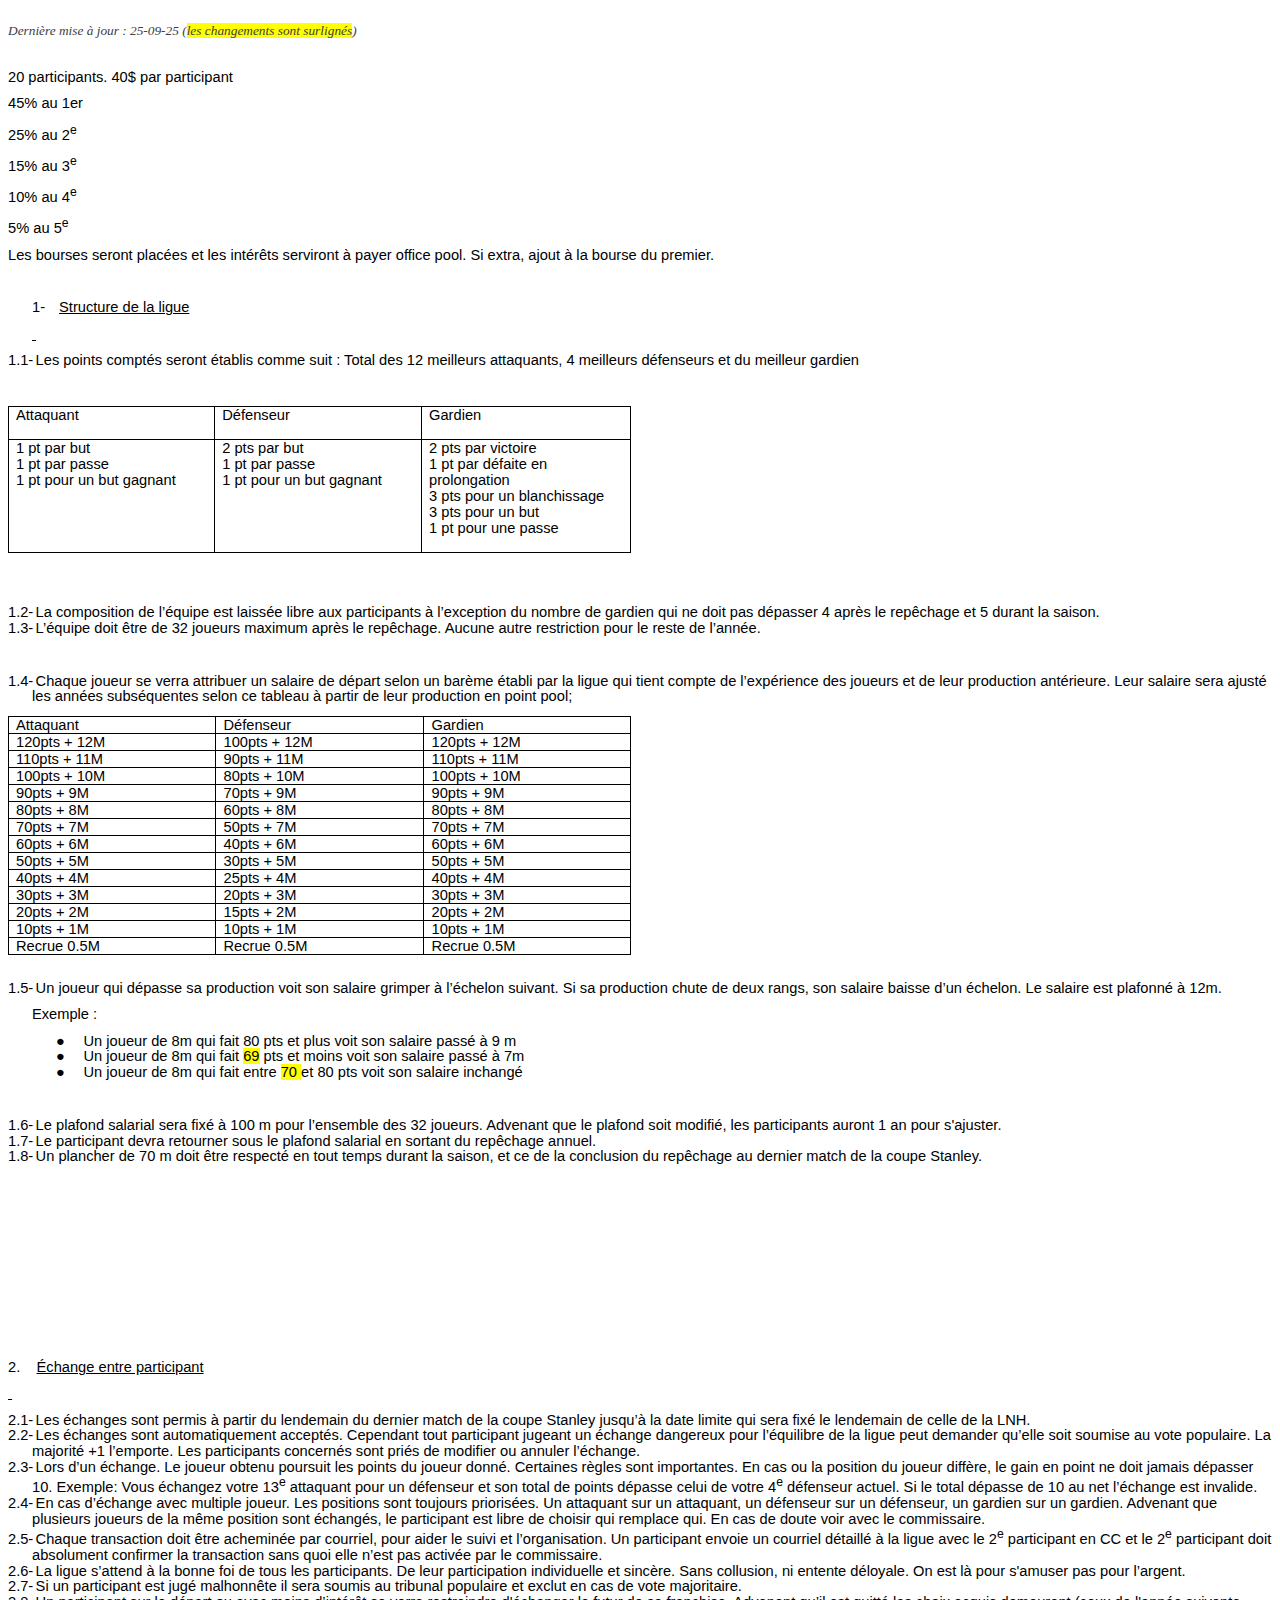
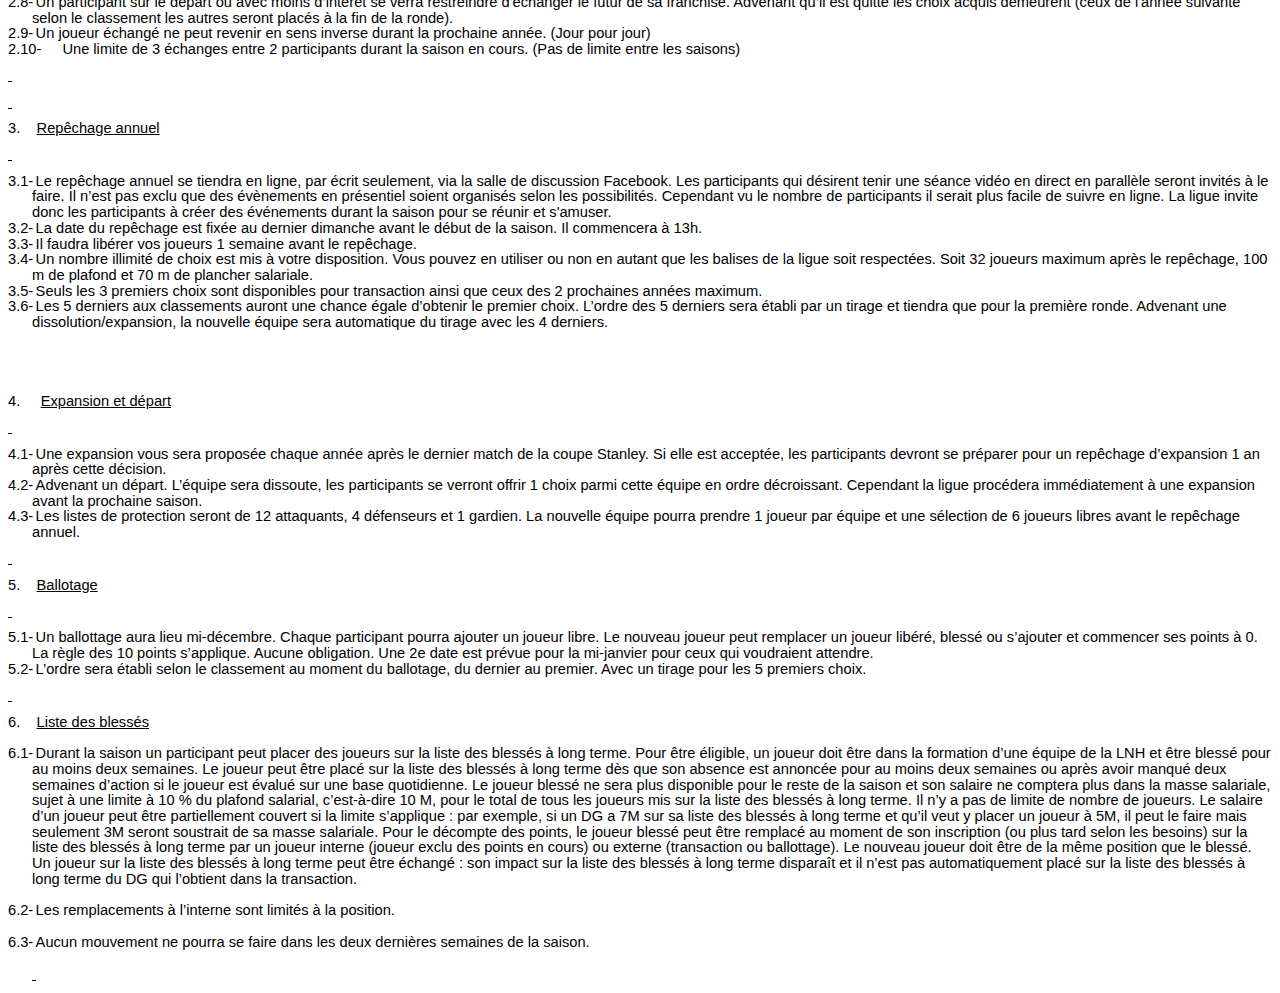
<file: POURLEFUN.htm>
<html>

<head>
<meta http-equiv=Content-Type content="text/html; charset=windows-1252">
<meta name=Generator content="Microsoft Word 15 (filtered)">
<style>
<!--
 /* Font Definitions */
 @font-face
	{font-family:"Cambria Math";
	panose-1:2 4 5 3 5 4 6 3 2 4;}
@font-face
	{font-family:Calibri;
	panose-1:2 15 5 2 2 2 4 3 2 4;}
@font-face
	{font-family:Georgia;
	panose-1:2 4 5 2 5 4 5 2 3 3;}
@font-face
	{font-family:"Noto Sans Symbols";}
 /* Style Definitions */
 p.MsoNormal, li.MsoNormal, div.MsoNormal
	{margin-top:0cm;
	margin-right:0cm;
	margin-bottom:8.0pt;
	margin-left:0cm;
	line-height:107%;
	font-size:11.0pt;
	font-family:"Calibri",sans-serif;}
p.MsoSubtitle, li.MsoSubtitle, div.MsoSubtitle
	{margin-top:18.0pt;
	margin-right:0cm;
	margin-bottom:4.0pt;
	margin-left:0cm;
	line-height:107%;
	page-break-after:avoid;
	font-size:24.0pt;
	font-family:"Georgia",serif;
	color:#666666;
	font-style:italic;}
.MsoChpDefault
	{font-family:"Calibri",sans-serif;}
.MsoPapDefault
	{margin-bottom:8.0pt;
	line-height:107%;}
@page WordSection1
	{size:612.0pt 792.0pt;
	margin:36.0pt 36.0pt 36.0pt 36.0pt;}
div.WordSection1
	{page:WordSection1;}
 /* List Definitions */
 ol
	{margin-bottom:0cm;}
ul
	{margin-bottom:0cm;}
-->
</style>

</head>

<body lang=FR-CA style='word-wrap:break-word'>

<div class=WordSection1>

<p class=MsoSubtitle><span style='font-size:10.0pt;line-height:107%;color:#404040'>Derni�re
mise � jour&nbsp;: 25-09-25 (<span style='background:yellow'>les changements
sont surlign�s</span>)</span></p>

<p class=MsoNormal>&nbsp;</p>

<p class=MsoNormal>20 participants. 40$ par participant</p>

<p class=MsoNormal>45% au 1er</p>

<p class=MsoNormal>25% au 2<sup>e</sup></p>

<p class=MsoNormal>15% au 3<sup>e</sup> </p>

<p class=MsoNormal>10% au 4<sup>e</sup> </p>

<p class=MsoNormal>5% au 5<sup>e</sup></p>

<p class=MsoNormal>Les bourses seront plac�es et les int�r�ts serviront � payer
office pool. Si extra, ajout � la bourse du premier.</p>

<p class=MsoNormal>&nbsp;</p>

<p class=MsoNormal style='margin-left:36.0pt;text-indent:-18.0pt;border:none'><span
style='color:black'>1-<span style='font:7.0pt "Times New Roman"'>&nbsp;&nbsp;&nbsp;&nbsp;&nbsp;
</span></span><u><span style='color:black'>Structure de la ligue</span></u></p>

<p class=MsoNormal style='margin-left:18.0pt'><u><span style='text-decoration:
 none'>&nbsp;</span></u></p>

<p class=MsoNormal style='margin-left:18.0pt;text-indent:-18.0pt;border:none'>1.1-<span
style='font:7.0pt "Times New Roman"'> </span><span style='color:black'>Les
points compt�s seront �tablis comme suit&nbsp;: Total des 12 meilleurs
attaquants, </span>4<span style='color:black'> meilleurs d�fenseurs et du
meilleur gardien</span></p>

<p class=MsoNormal>&nbsp;</p>

<table class=a border=1 cellspacing=0 cellpadding=0 width=623 style='margin-left:
 -.15pt;border-collapse:collapse;border:none'>
 <tr>
  <td width=208 valign=top style='width:155.8pt;border:solid black 1.0pt;
  padding:0cm 5.4pt 0cm 5.4pt'>
  <p class=MsoNormal style='margin-bottom:0cm;line-height:normal'>Attaquant</p>
  <p class=MsoNormal style='margin-bottom:0cm;line-height:normal'>&nbsp;</p>
  </td>
  <td width=208 valign=top style='width:155.85pt;border:solid black 1.0pt;
  border-left:none;padding:0cm 5.4pt 0cm 5.4pt'>
  <p class=MsoNormal style='margin-bottom:0cm;line-height:normal'>D�fenseur</p>
  <p class=MsoNormal style='margin-bottom:0cm;line-height:normal'>&nbsp;</p>
  </td>
  <td width=208 valign=top style='width:155.85pt;border:solid black 1.0pt;
  border-left:none;padding:0cm 5.4pt 0cm 5.4pt'>
  <p class=MsoNormal style='margin-bottom:0cm;line-height:normal'>Gardien</p>
  <p class=MsoNormal style='margin-bottom:0cm;line-height:normal'>&nbsp;</p>
  </td>
 </tr>
 <tr>
  <td width=208 valign=top style='width:155.8pt;border:solid black 1.0pt;
  border-top:none;padding:0cm 5.4pt 0cm 5.4pt'>
  <p class=MsoNormal style='margin-bottom:0cm;line-height:normal'>1 pt par but</p>
  <p class=MsoNormal style='margin-bottom:0cm;line-height:normal'>1 pt par
  passe</p>
  <p class=MsoNormal style='margin-bottom:0cm;line-height:normal'>1 pt pour un
  but gagnant</p>
  <p class=MsoNormal style='margin-bottom:0cm;line-height:normal'>&nbsp;</p>
  </td>
  <td width=208 valign=top style='width:155.85pt;border-top:none;border-left:
  none;border-bottom:solid black 1.0pt;border-right:solid black 1.0pt;
  padding:0cm 5.4pt 0cm 5.4pt'>
  <p class=MsoNormal style='margin-bottom:0cm;line-height:normal'>2 pts par but</p>
  <p class=MsoNormal style='margin-bottom:0cm;line-height:normal'>1 pt par
  passe</p>
  <p class=MsoNormal style='margin-bottom:0cm;line-height:normal'>1 pt pour un
  but gagnant</p>
  <p class=MsoNormal style='margin-bottom:0cm;line-height:normal'>&nbsp;</p>
  </td>
  <td width=208 valign=top style='width:155.85pt;border-top:none;border-left:
  none;border-bottom:solid black 1.0pt;border-right:solid black 1.0pt;
  padding:0cm 5.4pt 0cm 5.4pt'>
  <p class=MsoNormal style='margin-bottom:0cm;line-height:normal'>2 pts par
  victoire</p>
  <p class=MsoNormal style='margin-bottom:0cm;line-height:normal'>1 pt par
  d�faite en prolongation</p>
  <p class=MsoNormal style='margin-bottom:0cm;line-height:normal'>3 pts pour un
  blanchissage</p>
  <p class=MsoNormal style='margin-bottom:0cm;line-height:normal'>3 pts pour un
  but</p>
  <p class=MsoNormal style='margin-bottom:0cm;line-height:normal'>1 pt pour une
  passe</p>
  <p class=MsoNormal style='margin-bottom:0cm;line-height:normal'>&nbsp;</p>
  </td>
 </tr>
</table>

<p class=MsoNormal>&nbsp;</p>

<p class=MsoNormal>&nbsp;</p>

<p class=MsoNormal style='margin-top:0cm;margin-right:0cm;margin-bottom:0cm;
margin-left:18.0pt;text-indent:-18.0pt;border:none'>1.2-<span style='font:7.0pt "Times New Roman"'>
</span><span style='color:black'>La composition de l��quipe est laiss�e libre
aux participants � l�exception du nombre de gardien qui ne doit pas d�passer 4
apr�s le rep�chage et 5 durant la saison.</span></p>

<p class=MsoNormal style='margin-left:18.0pt;text-indent:-18.0pt;border:none'>1.3-<span
style='font:7.0pt "Times New Roman"'> </span><span style='color:black'>L��quipe
doit �tre de 3</span>2<span style='color:black'> joueurs </span>maximum<span
style='color:black'> apr�s le rep�chage. Aucune autre restriction pour le reste
de l�ann�e.</span></p>

<p class=MsoNormal>&nbsp;</p>

<p class=MsoNormal style='margin-left:18.0pt;text-indent:-18.0pt;border:none'>1.4-<span
style='font:7.0pt "Times New Roman"'> </span><span style='color:black'>Chaque
joueur se verra attribuer un salaire de d�part selon un bar�me �tabli par la
ligue qui tient compte de l�exp�rience des joueurs et de leur production
ant�rieure. Leur salaire sera ajust� les ann�es subs�quentes selon ce tableau �
partir de leur production en point pool;</span></p>

<table class=a0 border=1 cellspacing=0 cellpadding=0 width=623
 style='margin-left:-.15pt;border-collapse:collapse;border:none'>
 <tr>
  <td width=208 valign=top style='width:155.8pt;border:solid black 1.0pt;
  padding:0cm 5.4pt 0cm 5.4pt'>
  <p class=MsoNormal style='margin-bottom:0cm;line-height:normal'>Attaquant</p>
  </td>
  <td width=208 valign=top style='width:155.85pt;border:solid black 1.0pt;
  border-left:none;padding:0cm 5.4pt 0cm 5.4pt'>
  <p class=MsoNormal style='margin-bottom:0cm;line-height:normal'>D�fenseur</p>
  </td>
  <td width=208 valign=top style='width:155.85pt;border:solid black 1.0pt;
  border-left:none;padding:0cm 5.4pt 0cm 5.4pt'>
  <p class=MsoNormal style='margin-bottom:0cm;line-height:normal'>Gardien</p>
  </td>
 </tr>
 <tr style='height:11.65pt'>
  <td width=208 valign=top style='width:155.8pt;border:solid black 1.0pt;
  border-top:none;padding:0cm 5.4pt 0cm 5.4pt;height:11.65pt'>
  <p class=MsoNormal style='margin-bottom:0cm;line-height:normal'>120pts + 12M</p>
  </td>
  <td width=208 valign=top style='width:155.85pt;border-top:none;border-left:
  none;border-bottom:solid black 1.0pt;border-right:solid black 1.0pt;
  padding:0cm 5.4pt 0cm 5.4pt;height:11.65pt'>
  <p class=MsoNormal style='margin-bottom:0cm;line-height:normal'>100pts + 12M</p>
  </td>
  <td width=208 valign=top style='width:155.85pt;border-top:none;border-left:
  none;border-bottom:solid black 1.0pt;border-right:solid black 1.0pt;
  padding:0cm 5.4pt 0cm 5.4pt;height:11.65pt'>
  <p class=MsoNormal style='margin-bottom:0cm;line-height:normal'>120pts + 12M</p>
  </td>
 </tr>
 <tr>
  <td width=208 valign=top style='width:155.8pt;border:solid black 1.0pt;
  border-top:none;padding:0cm 5.4pt 0cm 5.4pt'>
  <p class=MsoNormal style='margin-bottom:0cm;line-height:normal'>110pts + 11M</p>
  </td>
  <td width=208 valign=top style='width:155.85pt;border-top:none;border-left:
  none;border-bottom:solid black 1.0pt;border-right:solid black 1.0pt;
  padding:0cm 5.4pt 0cm 5.4pt'>
  <p class=MsoNormal style='margin-bottom:0cm;line-height:normal'>90pts + 11M</p>
  </td>
  <td width=208 valign=top style='width:155.85pt;border-top:none;border-left:
  none;border-bottom:solid black 1.0pt;border-right:solid black 1.0pt;
  padding:0cm 5.4pt 0cm 5.4pt'>
  <p class=MsoNormal style='margin-bottom:0cm;line-height:normal'>110pts + 11M</p>
  </td>
 </tr>
 <tr>
  <td width=208 valign=top style='width:155.8pt;border:solid black 1.0pt;
  border-top:none;padding:0cm 5.4pt 0cm 5.4pt'>
  <p class=MsoNormal style='margin-bottom:0cm;line-height:normal'>100pts + 10M</p>
  </td>
  <td width=208 valign=top style='width:155.85pt;border-top:none;border-left:
  none;border-bottom:solid black 1.0pt;border-right:solid black 1.0pt;
  padding:0cm 5.4pt 0cm 5.4pt'>
  <p class=MsoNormal style='margin-bottom:0cm;line-height:normal'>80pts + 10M</p>
  </td>
  <td width=208 valign=top style='width:155.85pt;border-top:none;border-left:
  none;border-bottom:solid black 1.0pt;border-right:solid black 1.0pt;
  padding:0cm 5.4pt 0cm 5.4pt'>
  <p class=MsoNormal style='margin-bottom:0cm;line-height:normal'>100pts + 10M</p>
  </td>
 </tr>
 <tr>
  <td width=208 valign=top style='width:155.8pt;border:solid black 1.0pt;
  border-top:none;padding:0cm 5.4pt 0cm 5.4pt'>
  <p class=MsoNormal style='margin-bottom:0cm;line-height:normal'>90pts + 9M</p>
  </td>
  <td width=208 valign=top style='width:155.85pt;border-top:none;border-left:
  none;border-bottom:solid black 1.0pt;border-right:solid black 1.0pt;
  padding:0cm 5.4pt 0cm 5.4pt'>
  <p class=MsoNormal style='margin-bottom:0cm;line-height:normal'>70pts + 9M</p>
  </td>
  <td width=208 valign=top style='width:155.85pt;border-top:none;border-left:
  none;border-bottom:solid black 1.0pt;border-right:solid black 1.0pt;
  padding:0cm 5.4pt 0cm 5.4pt'>
  <p class=MsoNormal style='margin-bottom:0cm;line-height:normal'>90pts + 9M</p>
  </td>
 </tr>
 <tr>
  <td width=208 valign=top style='width:155.8pt;border:solid black 1.0pt;
  border-top:none;padding:0cm 5.4pt 0cm 5.4pt'>
  <p class=MsoNormal style='margin-bottom:0cm;line-height:normal'>80pts + 8M</p>
  </td>
  <td width=208 valign=top style='width:155.85pt;border-top:none;border-left:
  none;border-bottom:solid black 1.0pt;border-right:solid black 1.0pt;
  padding:0cm 5.4pt 0cm 5.4pt'>
  <p class=MsoNormal style='margin-bottom:0cm;line-height:normal'>60pts + 8M</p>
  </td>
  <td width=208 valign=top style='width:155.85pt;border-top:none;border-left:
  none;border-bottom:solid black 1.0pt;border-right:solid black 1.0pt;
  padding:0cm 5.4pt 0cm 5.4pt'>
  <p class=MsoNormal style='margin-bottom:0cm;line-height:normal'>80pts + 8M</p>
  </td>
 </tr>
 <tr>
  <td width=208 valign=top style='width:155.8pt;border:solid black 1.0pt;
  border-top:none;padding:0cm 5.4pt 0cm 5.4pt'>
  <p class=MsoNormal style='margin-bottom:0cm;line-height:normal'>70pts + 7M</p>
  </td>
  <td width=208 valign=top style='width:155.85pt;border-top:none;border-left:
  none;border-bottom:solid black 1.0pt;border-right:solid black 1.0pt;
  padding:0cm 5.4pt 0cm 5.4pt'>
  <p class=MsoNormal style='margin-bottom:0cm;line-height:normal'>50pts + 7M</p>
  </td>
  <td width=208 valign=top style='width:155.85pt;border-top:none;border-left:
  none;border-bottom:solid black 1.0pt;border-right:solid black 1.0pt;
  padding:0cm 5.4pt 0cm 5.4pt'>
  <p class=MsoNormal style='margin-bottom:0cm;line-height:normal'>70pts + 7M</p>
  </td>
 </tr>
 <tr>
  <td width=208 valign=top style='width:155.8pt;border:solid black 1.0pt;
  border-top:none;padding:0cm 5.4pt 0cm 5.4pt'>
  <p class=MsoNormal style='margin-bottom:0cm;line-height:normal'>60pts + 6M</p>
  </td>
  <td width=208 valign=top style='width:155.85pt;border-top:none;border-left:
  none;border-bottom:solid black 1.0pt;border-right:solid black 1.0pt;
  padding:0cm 5.4pt 0cm 5.4pt'>
  <p class=MsoNormal style='margin-bottom:0cm;line-height:normal'>40pts + 6M</p>
  </td>
  <td width=208 valign=top style='width:155.85pt;border-top:none;border-left:
  none;border-bottom:solid black 1.0pt;border-right:solid black 1.0pt;
  padding:0cm 5.4pt 0cm 5.4pt'>
  <p class=MsoNormal style='margin-bottom:0cm;line-height:normal'>60pts + 6M</p>
  </td>
 </tr>
 <tr>
  <td width=208 valign=top style='width:155.8pt;border:solid black 1.0pt;
  border-top:none;padding:0cm 5.4pt 0cm 5.4pt'>
  <p class=MsoNormal style='margin-bottom:0cm;line-height:normal'>50pts + 5M</p>
  </td>
  <td width=208 valign=top style='width:155.85pt;border-top:none;border-left:
  none;border-bottom:solid black 1.0pt;border-right:solid black 1.0pt;
  padding:0cm 5.4pt 0cm 5.4pt'>
  <p class=MsoNormal style='margin-bottom:0cm;line-height:normal'>30pts + 5M</p>
  </td>
  <td width=208 valign=top style='width:155.85pt;border-top:none;border-left:
  none;border-bottom:solid black 1.0pt;border-right:solid black 1.0pt;
  padding:0cm 5.4pt 0cm 5.4pt'>
  <p class=MsoNormal style='margin-bottom:0cm;line-height:normal'>50pts + 5M</p>
  </td>
 </tr>
 <tr>
  <td width=208 valign=top style='width:155.8pt;border:solid black 1.0pt;
  border-top:none;padding:0cm 5.4pt 0cm 5.4pt'>
  <p class=MsoNormal style='margin-bottom:0cm;line-height:normal'>40pts + 4M</p>
  </td>
  <td width=208 valign=top style='width:155.85pt;border-top:none;border-left:
  none;border-bottom:solid black 1.0pt;border-right:solid black 1.0pt;
  padding:0cm 5.4pt 0cm 5.4pt'>
  <p class=MsoNormal style='margin-bottom:0cm;line-height:normal'>25pts + 4M</p>
  </td>
  <td width=208 valign=top style='width:155.85pt;border-top:none;border-left:
  none;border-bottom:solid black 1.0pt;border-right:solid black 1.0pt;
  padding:0cm 5.4pt 0cm 5.4pt'>
  <p class=MsoNormal style='margin-bottom:0cm;line-height:normal'>40pts + 4M</p>
  </td>
 </tr>
 <tr>
  <td width=208 valign=top style='width:155.8pt;border:solid black 1.0pt;
  border-top:none;padding:0cm 5.4pt 0cm 5.4pt'>
  <p class=MsoNormal style='margin-bottom:0cm;line-height:normal'>30pts + 3M</p>
  </td>
  <td width=208 valign=top style='width:155.85pt;border-top:none;border-left:
  none;border-bottom:solid black 1.0pt;border-right:solid black 1.0pt;
  padding:0cm 5.4pt 0cm 5.4pt'>
  <p class=MsoNormal style='margin-bottom:0cm;line-height:normal'>20pts + 3M</p>
  </td>
  <td width=208 valign=top style='width:155.85pt;border-top:none;border-left:
  none;border-bottom:solid black 1.0pt;border-right:solid black 1.0pt;
  padding:0cm 5.4pt 0cm 5.4pt'>
  <p class=MsoNormal style='margin-bottom:0cm;line-height:normal'>30pts + 3M</p>
  </td>
 </tr>
 <tr>
  <td width=208 valign=top style='width:155.8pt;border:solid black 1.0pt;
  border-top:none;padding:0cm 5.4pt 0cm 5.4pt'>
  <p class=MsoNormal style='margin-bottom:0cm;line-height:normal'>20pts + 2M</p>
  </td>
  <td width=208 valign=top style='width:155.85pt;border-top:none;border-left:
  none;border-bottom:solid black 1.0pt;border-right:solid black 1.0pt;
  padding:0cm 5.4pt 0cm 5.4pt'>
  <p class=MsoNormal style='margin-bottom:0cm;line-height:normal'>15pts + 2M</p>
  </td>
  <td width=208 valign=top style='width:155.85pt;border-top:none;border-left:
  none;border-bottom:solid black 1.0pt;border-right:solid black 1.0pt;
  padding:0cm 5.4pt 0cm 5.4pt'>
  <p class=MsoNormal style='margin-bottom:0cm;line-height:normal'>20pts + 2M</p>
  </td>
 </tr>
 <tr>
  <td width=208 valign=top style='width:155.8pt;border:solid black 1.0pt;
  border-top:none;padding:0cm 5.4pt 0cm 5.4pt'>
  <p class=MsoNormal style='margin-bottom:0cm;line-height:normal'>10pts + 1M</p>
  </td>
  <td width=208 valign=top style='width:155.85pt;border-top:none;border-left:
  none;border-bottom:solid black 1.0pt;border-right:solid black 1.0pt;
  padding:0cm 5.4pt 0cm 5.4pt'>
  <p class=MsoNormal style='margin-bottom:0cm;line-height:normal'>10pts + 1M</p>
  </td>
  <td width=208 valign=top style='width:155.85pt;border-top:none;border-left:
  none;border-bottom:solid black 1.0pt;border-right:solid black 1.0pt;
  padding:0cm 5.4pt 0cm 5.4pt'>
  <p class=MsoNormal style='margin-bottom:0cm;line-height:normal'>10pts + 1M</p>
  </td>
 </tr>
 <tr>
  <td width=208 valign=top style='width:155.8pt;border:solid black 1.0pt;
  border-top:none;padding:0cm 5.4pt 0cm 5.4pt'>
  <p class=MsoNormal style='margin-bottom:0cm;line-height:normal'>Recrue 0.5M</p>
  </td>
  <td width=208 valign=top style='width:155.85pt;border-top:none;border-left:
  none;border-bottom:solid black 1.0pt;border-right:solid black 1.0pt;
  padding:0cm 5.4pt 0cm 5.4pt'>
  <p class=MsoNormal style='margin-bottom:0cm;line-height:normal'>Recrue 0.5M</p>
  </td>
  <td width=208 valign=top style='width:155.85pt;border-top:none;border-left:
  none;border-bottom:solid black 1.0pt;border-right:solid black 1.0pt;
  padding:0cm 5.4pt 0cm 5.4pt'>
  <p class=MsoNormal style='margin-bottom:0cm;line-height:normal'>Recrue 0.5M</p>
  </td>
 </tr>
</table>

<p class=MsoNormal>&nbsp;</p>

<p class=MsoNormal style='margin-left:18.0pt;text-indent:-18.0pt;border:none'>1.5-<span
style='font:7.0pt "Times New Roman"'> </span><span style='color:black'>Un
joueur qui d�passe sa production voit son salaire grimper � l��chelon suivant.
Si sa production chute de deux rangs, son salaire baisse d�un �chelon. Le
salaire est plafonn� � 12m.</span></p>

<p class=MsoNormal style='margin-left:18.0pt'>Exemple&nbsp;: </p>

<p class=MsoNormal style='margin-top:0cm;margin-right:0cm;margin-bottom:0cm;
margin-left:54.0pt;text-indent:-18.0pt;border:none'><span style='font-family:
"Noto Sans Symbols"'>&#9679;<span style='font:7.0pt "Times New Roman"'>&nbsp;&nbsp;&nbsp;&nbsp;&nbsp;&nbsp;&nbsp;
</span></span><span style='color:black'>Un joueur de 8m qui fait </span>80 pts<span
style='color:black'> et plus voit son salaire pass� </span>� 9 m</p>

<p class=MsoNormal style='margin-top:0cm;margin-right:0cm;margin-bottom:0cm;
margin-left:54.0pt;text-indent:-18.0pt;border:none'><span style='font-family:
"Noto Sans Symbols"'>&#9679;<span style='font:7.0pt "Times New Roman"'>&nbsp;&nbsp;&nbsp;&nbsp;&nbsp;&nbsp;&nbsp;
</span></span><span style='color:black'>Un joueur de 8m qui fait </span><span
style='background:yellow'>69</span><span style='color:black'> pts et moins voit
son salaire pass� � 7m</span></p>

<p class=MsoNormal style='margin-left:54.0pt;text-indent:-18.0pt;border:none'><span
style='font-family:"Noto Sans Symbols"'>&#9679;<span style='font:7.0pt "Times New Roman"'>&nbsp;&nbsp;&nbsp;&nbsp;&nbsp;&nbsp;&nbsp;
</span></span><span style='color:black'>Un joueur de 8m qui fait entre </span><span
style='background:yellow'>7<span style='color:black'>0 </span></span><span
style='color:black'>et </span>80 pts<span style='color:black'> voit son salaire
inchang�</span></p>

<p class=MsoNormal>&nbsp;</p>

<p class=MsoNormal style='margin-top:0cm;margin-right:0cm;margin-bottom:0cm;
margin-left:18.0pt;text-indent:-18.0pt;border:none'>1.6-<span style='font:7.0pt "Times New Roman"'>
</span><span style='color:black'>Le plafond salarial sera fix� � 1</span>0<span
style='color:black'>0 m pour l�ensemble des 3</span>2<span style='color:black'>
joueurs. Advenant que le plafond soit modifi�, les participants auront 1 an
pour s'ajuster.</span></p>

<p class=MsoNormal style='margin-top:0cm;margin-right:0cm;margin-bottom:0cm;
margin-left:18.0pt;text-indent:-18.0pt;border:none'>1.7-<span style='font:7.0pt "Times New Roman"'>
</span><span style='color:black'>Le participant devra retourner sous le plafond
salarial en sortant du rep�chage annuel.</span></p>

<p class=MsoNormal style='margin-left:18.0pt;text-indent:-18.0pt;border:none'>1.8-<span
style='font:7.0pt "Times New Roman"'> </span><span style='color:black'>Un
plancher de 7</span>0<span style='color:black'> m doit �tre respect� en tout
temps durant la saison, et ce de la conclusion du rep�chage au dernier match de
la coupe Stanley.</span></p>

<p class=MsoNormal style='border:none'>&nbsp;</p>

<p class=MsoNormal style='border:none'>&nbsp;</p>

<p class=MsoNormal style='border:none'>&nbsp;</p>

<p class=MsoNormal>&nbsp;</p>

<p class=MsoNormal>&nbsp;</p>

<p class=MsoNormal>&nbsp;</p>

<p class=MsoNormal>&nbsp;</p>

<p class=MsoNormal style='margin-left:18.0pt;text-indent:-18.0pt;border:none'><span
style='color:black'>2.<span style='font:7.0pt "Times New Roman"'>&nbsp;&nbsp;&nbsp;&nbsp;&nbsp;&nbsp;
</span></span><u><span style='color:black'>�change entre participant</span></u></p>

<p class=MsoNormal><u><span style='text-decoration:none'>&nbsp;</span></u></p>

<p class=MsoNormal style='margin-top:0cm;margin-right:0cm;margin-bottom:0cm;
margin-left:18.0pt;text-indent:-18.0pt;border:none'>2.1-<span style='font:7.0pt "Times New Roman"'>
</span><span style='color:black'>Les �changes sont permis � partir du lendemain
du dernier match de la coupe Stanley jusqu�� la date limite qui sera fix� le
lendemain de celle de la LNH.</span></p>

<p class=MsoNormal style='margin-top:0cm;margin-right:0cm;margin-bottom:0cm;
margin-left:18.0pt;text-indent:-18.0pt;border:none'>2.2-<span style='font:7.0pt "Times New Roman"'>
</span><span style='color:black'>Les �changes sont automatiquement accept�s.
Cependant tout participant jugeant un �change dangereux pour l��quilibre de la
ligue peut demander qu�elle soit soumise au vote populaire. La majorit� +1
l�emporte. Les participants concern�s sont pri�s de modifier ou annuler
l��change.</span></p>

<p class=MsoNormal style='margin-top:0cm;margin-right:0cm;margin-bottom:0cm;
margin-left:18.0pt;text-indent:-18.0pt;border:none'>2.3-<span style='font:7.0pt "Times New Roman"'>
</span><span style='color:black'>Lors d�un �change. Le joueur obtenu poursuit
les points du joueur donn�</span>. C<span style='color:black'>ertaines r�gles
sont importantes. En cas ou la position du joueur diff�re, le gain en point ne
doit jamais d�passer 10. Exemple: Vous �changez votre 1</span>3<sup><span
style='color:black'>e</span></sup><span style='color:black'> attaquant pour un
d�fenseur et son total de points d�passe celui de votre </span>4<sup><span
style='color:black'>e</span></sup><span style='color:black'> d�fenseur actuel.
Si le total d�passe de 10 au net l��change est invalide.</span></p>

<p class=MsoNormal style='margin-top:0cm;margin-right:0cm;margin-bottom:0cm;
margin-left:18.0pt;text-indent:-18.0pt;border:none'>2.4-<span style='font:7.0pt "Times New Roman"'>
</span><span style='color:black'>En cas d��change avec multiple joueur. Les
positions sont toujours prioris�es. Un attaquant sur un attaquant, un d�fenseur
sur un d�fenseur, un gardien sur un gardien. Advenant que plusieurs joueurs de
la m�me position sont �chang�s, le participant est libre de choisir qui
remplace qui. En cas de doute voir avec le commissaire.</span></p>

<p class=MsoNormal style='margin-top:0cm;margin-right:0cm;margin-bottom:0cm;
margin-left:18.0pt;text-indent:-18.0pt;border:none'>2.5-<span style='font:7.0pt "Times New Roman"'>
</span><span style='color:black'>Chaque transaction doit �tre achemin�e par
courriel, pour aider le suivi et l�organisation. Un participant envoie un
courriel d�taill� � la ligue avec le 2<sup>e</sup> participant en CC et le 2<sup>e</sup>
participant doit absolument confirmer la transaction sans quoi elle n�est pas
activ�e par le commissaire.</span></p>

<p class=MsoNormal style='margin-top:0cm;margin-right:0cm;margin-bottom:0cm;
margin-left:18.0pt;text-indent:-18.0pt;border:none'>2.6-<span style='font:7.0pt "Times New Roman"'>
</span><span style='color:black'>La ligue s�attend � la bonne foi de tous les
participants. De leur participation individuelle et sinc�re. Sans collusion, ni
entente d�loyale. On est l� pour s'amuser pas pour l�argent.</span></p>

<p class=MsoNormal style='margin-top:0cm;margin-right:0cm;margin-bottom:0cm;
margin-left:18.0pt;text-indent:-18.0pt;border:none'>2.7-<span style='font:7.0pt "Times New Roman"'>
</span><span style='color:black'>Si un participant est jug� malhonn�te il sera
soumis au tribunal populaire et exclut en cas de vote majoritaire.</span></p>

<p class=MsoNormal style='margin-top:0cm;margin-right:0cm;margin-bottom:0cm;
margin-left:18.0pt;text-indent:-18.0pt;border:none'>2.8-<span style='font:7.0pt "Times New Roman"'>
</span><span style='color:black'>Un participant sur le d�part ou avec moins
d�int�r�t se verra restreindre d'�changer le futur de sa franchise. Advenant
qu�il est quitt� les choix acquis demeurent (ceux de l'ann�e suivante selon le
classement les autres seront plac�s � la fin de la ronde).</span></p>

<p class=MsoNormal style='margin-top:0cm;margin-right:0cm;margin-bottom:0cm;
margin-left:18.0pt;text-indent:-18.0pt;border:none'>2.9-<span style='font:7.0pt "Times New Roman"'>
</span><span style='color:black'>Un joueur �chang� ne peut revenir en sens
inverse durant la prochaine ann�e. (Jour pour jour)</span></p>

<p class=MsoNormal style='margin-left:18.0pt;text-indent:-18.0pt;border:none'>2.10-<span
style='font:7.0pt "Times New Roman"'>&nbsp;&nbsp;&nbsp;&nbsp;&nbsp;&nbsp;&nbsp;&nbsp;
</span><span style='color:black'>Une limite de 3 �changes entre 2 participants
durant la saison en cours. (Pas de limite entre les saisons)</span></p>

<p class=MsoNormal><u><span style='text-decoration:none'>&nbsp;</span></u></p>

<p class=MsoNormal><u><span style='text-decoration:none'>&nbsp;</span></u></p>

<p class=MsoNormal style='margin-left:18.0pt;text-indent:-18.0pt;border:none'><span
style='color:black'>3.<span style='font:7.0pt "Times New Roman"'>&nbsp;&nbsp;&nbsp;&nbsp;&nbsp;&nbsp;
</span></span><u><span style='color:black'>Rep�chage annuel</span></u></p>

<p class=MsoNormal><u><span style='text-decoration:none'>&nbsp;</span></u></p>

<p class=MsoNormal style='margin-top:0cm;margin-right:0cm;margin-bottom:0cm;
margin-left:18.0pt;text-indent:-18.0pt;border:none'>3.1-<span style='font:7.0pt "Times New Roman"'>
</span><span style='color:black'>Le rep�chage annuel se tiendra en ligne, par
�crit seulement, via la salle de discussion Facebook. Les participants qui
d�sirent tenir une s�ance vid�o en direct en parall�le seront invit�s � le
faire. Il n�est pas exclu que des �v�nements en pr�sentiel soient organis�s
selon les possibilit�s. Cependant vu le nombre de participants il serait plus
facile de suivre en ligne. La ligue invite donc les participants � cr�er des
�v�nements durant la saison pour se r�unir et s'amuser.</span></p>

<p class=MsoNormal style='margin-top:0cm;margin-right:0cm;margin-bottom:0cm;
margin-left:18.0pt;text-indent:-18.0pt;border:none'>3.2-<span style='font:7.0pt "Times New Roman"'>
</span><span style='color:black'>La date du rep�chage est fix�e au </span>dernier
<span style='color:black'>dimanche </span>avant le d�but de la saison<span
style='color:black'>. Il commencera � 1</span>3<span style='color:black'>h.</span></p>

<p class=MsoNormal style='margin-top:0cm;margin-right:0cm;margin-bottom:0cm;
margin-left:18.0pt;text-indent:-18.0pt;border:none'>3.3-<span style='font:7.0pt "Times New Roman"'>
</span><span style='color:black'>Il faudra lib�rer vos joueurs 1 semaine avant
le rep�chage.</span></p>

<p class=MsoNormal style='margin-top:0cm;margin-right:0cm;margin-bottom:0cm;
margin-left:18.0pt;text-indent:-18.0pt;border:none'>3.4-<span style='font:7.0pt "Times New Roman"'>
</span><span style='color:black'>Un nombre illimit� de choix est mis � votre
disposition. Vous pouvez en utiliser ou non en autant que les balises de la
ligue soit respect�es. Soit 3</span>2<span style='color:black'> joueurs maximum
apr�s le rep�chage, 1</span>0<span style='color:black'>0 m de plafond et 7</span>0<span
style='color:black'> m de plancher salariale. </span></p>

<p class=MsoNormal style='margin-top:0cm;margin-right:0cm;margin-bottom:0cm;
margin-left:18.0pt;text-indent:-18.0pt;border:none'>3.5-<span style='font:7.0pt "Times New Roman"'>
</span><span style='color:black'>Seuls les 3 premiers choix sont disponibles
pour transaction ainsi que ceux des 2 prochaines ann�es maximum.</span></p>

<p class=MsoNormal style='margin-left:18.0pt;text-indent:-18.0pt;border:none'>3.6-<span
style='font:7.0pt "Times New Roman"'> </span><span style='color:black'>Les 5
derniers aux classements auront une chance �gale d�obtenir le premier choix.
L�ordre des 5 derniers sera �tabli par un tirage et tiendra que pour la
premi�re ronde. Advenant une dissolution/expansion, la nouvelle �quipe sera
automatique du tirage avec les 4 derniers.</span></p>

<p class=MsoNormal style='margin-left:18.0pt;border:none'>&nbsp;</p>

<p class=MsoNormal>&nbsp;</p>

<p class=MsoNormal style='margin-left:18.0pt;text-indent:-18.0pt;border:none'><span
style='color:black'>4.<span style='font:7.0pt "Times New Roman"'>&nbsp;&nbsp;&nbsp;&nbsp;&nbsp;&nbsp;
</span></span><span style='color:black'>�<u>Expansion et d�part</u></span></p>

<p class=MsoNormal><u><span style='text-decoration:none'>&nbsp;</span></u></p>

<p class=MsoNormal style='margin-top:0cm;margin-right:0cm;margin-bottom:0cm;
margin-left:18.0pt;text-indent:-18.0pt;border:none'>4.1-<span style='font:7.0pt "Times New Roman"'>
</span><span style='color:black'>Une expansion vous sera propos�e chaque ann�e
apr�s le dernier match de la coupe Stanley. Si elle est accept�e, les
participants devront se pr�parer pour un rep�chage d�expansion 1 an apr�s cette
d�cision.</span></p>

<p class=MsoNormal style='margin-top:0cm;margin-right:0cm;margin-bottom:0cm;
margin-left:18.0pt;text-indent:-18.0pt;border:none'>4.2-<span style='font:7.0pt "Times New Roman"'>
</span><span style='color:black'>Advenant un d�part. L��quipe sera dissoute,
les participants se verront offrir 1 choix parmi cette �quipe en ordre
d�croissant. Cependant la ligue proc�dera imm�diatement � une expansion avant
la prochaine saison.</span></p>

<p class=MsoNormal style='margin-left:18.0pt;text-indent:-18.0pt;border:none'>4.3-<span
style='font:7.0pt "Times New Roman"'> </span><span style='color:black'>Les
listes de protection seront de 12 attaquants, </span>4<span style='color:black'>
d�fenseurs et 1 gardien. La nouvelle �quipe pourra prendre 1 joueur par �quipe
et une s�lection de </span>6<span style='color:black'> joueurs libres avant le
rep�chage annuel.</span></p>

<p class=MsoNormal><u><span style='text-decoration:none'>&nbsp;</span></u></p>

<p class=MsoNormal style='margin-left:18.0pt;text-indent:-18.0pt;border:none'><span
style='color:black'>5.<span style='font:7.0pt "Times New Roman"'>&nbsp;&nbsp;&nbsp;&nbsp;&nbsp;&nbsp;
</span></span><u><span style='color:black'>Ballotage</span></u></p>

<p class=MsoNormal><u><span style='text-decoration:none'>&nbsp;</span></u></p>

<p class=MsoNormal style='margin-top:0cm;margin-right:0cm;margin-bottom:0cm;
margin-left:18.0pt;text-indent:-18.0pt;border:none'>5.1-<span style='font:7.0pt "Times New Roman"'>
</span><span style='color:black'>Un ballottage aura </span>lieu<span
style='color:black'> </span>mi-d�cembre<span style='color:black'>. Chaque
participant pourra ajouter un joueur libre. Le nouveau joueur peut remplacer un
joueur lib�r�, bless� ou s�ajouter et commencer ses points � 0. La r�gle des 10
points s�applique. Aucune obligation. </span>Une 2e date est pr�vue pour la
mi-janvier pour ceux qui voudraient attendre.</p>

<p class=MsoNormal style='margin-left:18.0pt;text-indent:-18.0pt;border:none'>5.2-<span
style='font:7.0pt "Times New Roman"'> </span><span style='color:black'>L�ordre
sera �tabli selon le classement au moment du ballotage, du dernier au premier.
Avec un tirage pour les 5 premiers choix.</span></p>

<p class=MsoNormal><u><span style='text-decoration:none'>&nbsp;</span></u></p>

<p class=MsoNormal style='margin-left:18.0pt;text-indent:-18.0pt'>6.<span
style='font:7.0pt "Times New Roman"'>&nbsp;&nbsp;&nbsp;&nbsp;&nbsp;&nbsp; </span><u>Liste
des bless�s</u></p>

<p class=MsoNormal style='margin-top:12.0pt;margin-right:0cm;margin-bottom:
12.0pt;margin-left:18.0pt;text-indent:-18.0pt'>6.1-<span style='font:7.0pt "Times New Roman"'>
</span>Durant la saison un participant peut placer des joueurs sur la liste des
bless�s � long terme. Pour �tre �ligible, un joueur doit �tre dans la formation
d�une �quipe de la LNH et �tre bless� pour au moins deux semaines. Le joueur
peut �tre plac� sur la liste des bless�s � long terme d�s que son absence est
annonc�e pour au moins deux semaines ou apr�s avoir manqu� deux semaines
d�action si le joueur est �valu� sur une base quotidienne. Le joueur bless� ne
sera plus disponible pour le reste de la saison et son salaire ne comptera plus
dans la masse salariale, sujet � une limite � 10 % du plafond salarial,
c�est-�-dire 10 M, pour le total de tous les joueurs mis sur la liste des
bless�s � long terme. Il n�y a pas de limite de nombre de joueurs. Le salaire
d�un joueur peut �tre partiellement couvert si la limite s�applique : par
exemple, si un DG a 7M sur sa liste des bless�s � long terme et qu�il veut y
placer un joueur � 5M, il peut le faire mais seulement 3M seront soustrait de
sa masse salariale. Pour le d�compte des points, le joueur bless� peut �tre
remplac� au moment de son inscription (ou plus tard selon les besoins) sur la
liste des bless�s � long terme par un joueur interne (joueur exclu des points
en cours) ou externe (transaction ou ballottage). Le nouveau joueur doit �tre
de la m�me position que le bless�. Un joueur sur la liste des bless�s � long
terme peut �tre �chang� : son impact sur la liste des bless�s � long terme
dispara�t et il n�est pas automatiquement plac� sur la liste des bless�s � long
terme du DG qui l�obtient dans la transaction.</p>

<p class=MsoNormal style='margin-top:12.0pt;margin-right:0cm;margin-bottom:
12.0pt;margin-left:18.0pt;text-indent:-18.0pt'>6.2-<span style='font:7.0pt "Times New Roman"'>
</span>Les remplacements � l�interne sont limit�s � la position.</p>

<p class=MsoNormal style='margin-top:12.0pt;margin-right:0cm;margin-bottom:
12.0pt;margin-left:18.0pt;text-indent:-18.0pt'>6.3-<span style='font:7.0pt "Times New Roman"'>
</span>Aucun mouvement ne pourra se faire dans les deux derni�res semaines de
la saison.</p>

<p class=MsoNormal style='margin-left:18.0pt'><u><span style='text-decoration:
 none'>&nbsp;</span></u></p>

</div>

</body>

</html>
</file>
